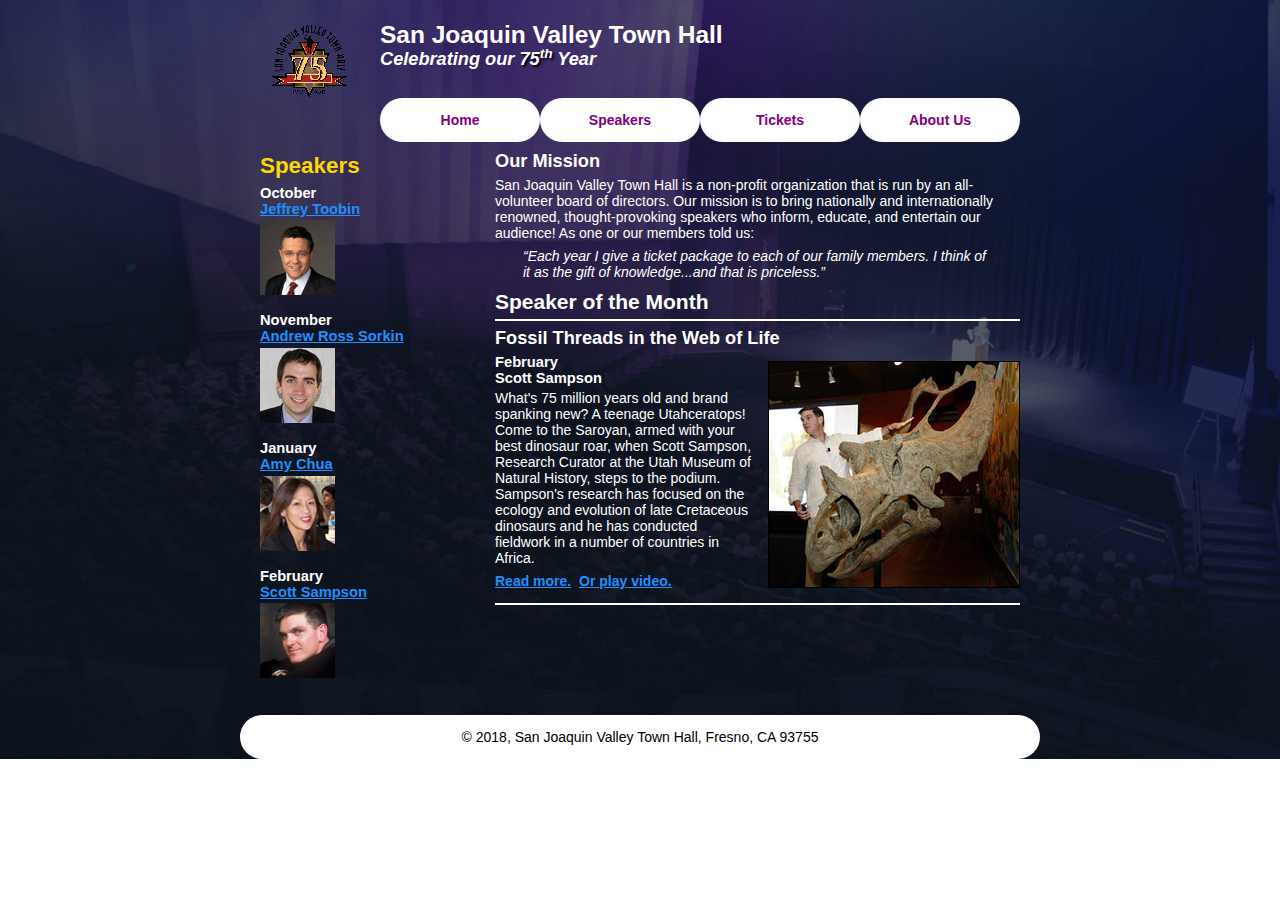
<file: index.html>
<!DOCTYPE html>
<html lang="en">

<head>
	<meta charset="utf-8">
	<title>San Joaquin Valley Town Hall</title>
	<link rel="shortcut icon" href="images/favicon.ico">
    <link rel="stylesheet" href="styles/normalize.css">
	<link rel="stylesheet" href="styles/main.css">
</head>

<head>
	<meta charset="utf-8" />
	<title>San Joaquin Valley Town Hall</title>
	<link rel="shortcut icon" href="images/favicon.ico" />
    <link rel="stylesheet" href="styles/normalize.css" />
	<link rel="stylesheet" href="styles/main.css" />
</head>

<body>
	<header>
		<img src="images/town_hall_logo.gif" alt="Town Hall logo" height="80" />
		<h2>San Joaquin Valley Town Hall</h2>
		<h3>Celebrating our <span class="shadow">75<sup>th</sup></span> Year</h3>
	</header>
	<nav id="nav_menu">
    	<ul>
       		<li><a href="index.html">Home</a></li>
       		<li><a href="speakers.html">Speakers</a></li>
       		<li><a href="tickets.html">Tickets</a></li>
       		<li><a href="#"> About Us</a>
           		<ul>
               		<li><a href="history.html">Our History</a></li>
               		<li><a href="board.html">Board of Directors</a></li>
               		<li><a href="past.html">Past Speakers</a></li>
               		<li><a href="contact.html">Contact Information</a></li>
           		</ul>
       		</li>
    	</ul>
    </nav>
    <main>
    	<section>
            <h2>Our Mission</h2>
            <p>San Joaquin Valley Town Hall is a non-profit organization that is run by an all-volunteer board of directors. Our mission is to bring nationally and internationally renowned, thought-provoking speakers who inform, educate, and entertain our audience! As one or our members told us:</p>
            <blockquote>&ldquo;Each year I give a ticket package to each of our family members. I think of it as the gift of knowledge...and that is priceless.&rdquo;</blockquote>
            <h1>Speaker of the Month</h1>
            <article>
                <h2>Fossil Threads in the Web of Life</h2>
                <img src="images/sampson_dinosaur.jpg" alt="Scott Sampson with Dinosaur" />
                <h3>February<br />Scott Sampson</h3>
                <p>What's 75 million years old and brand spanking new? A teenage Utahceratops! Come to the Saroyan, armed with your best dinosaur roar, when Scott Sampson, Research Curator at the Utah Museum of Natural History, steps to the podium. Sampson's research has focused on the ecology and evolution of late Cretaceous dinosaurs and he has conducted fieldwork in a number of countries in Africa.</p>
                <p><a href="#"><b>Read more.</b></a>&nbsp;
                   <a href="https://www.youtube.com/watch?v=dQw4w9WgXcQ" target="_blank"><b>Or play video.</b></a>
                </p>
            </article>
           
        </section>
        <aside>
            <h2 id="speakers"> Speakers</h2>
            <h3>October<br /><a href="../toobin.html">Jeffrey Toobin</a></h3>
            <img src="images/toobin75.jpg" alt="Jeffrey Toobin photo" />

            <h3>November<br /><a href="../sorkin.html">Andrew Ross Sorkin</a></h3>
            <img src="images/sorkin75.jpg" alt="Andrew Ross Sorkin photo" />

            <h3>January<br /><a href="../chua.html">Amy Chua</a></h3>
            <img src="images/chua75.jpg" alt="Amy Chua photo" />

            <h3>February<br /><a href="../sampson.html">Scott Sampson</a></h3>
            <img src="images/sampson75.jpg" alt="Scott Sampson" />
        </aside>
	</main>    
	<footer>
		<p>&copy; 2018, San Joaquin Valley Town Hall, Fresno, CA 93755</p>
	</footer>
</body>


</html>
</file>
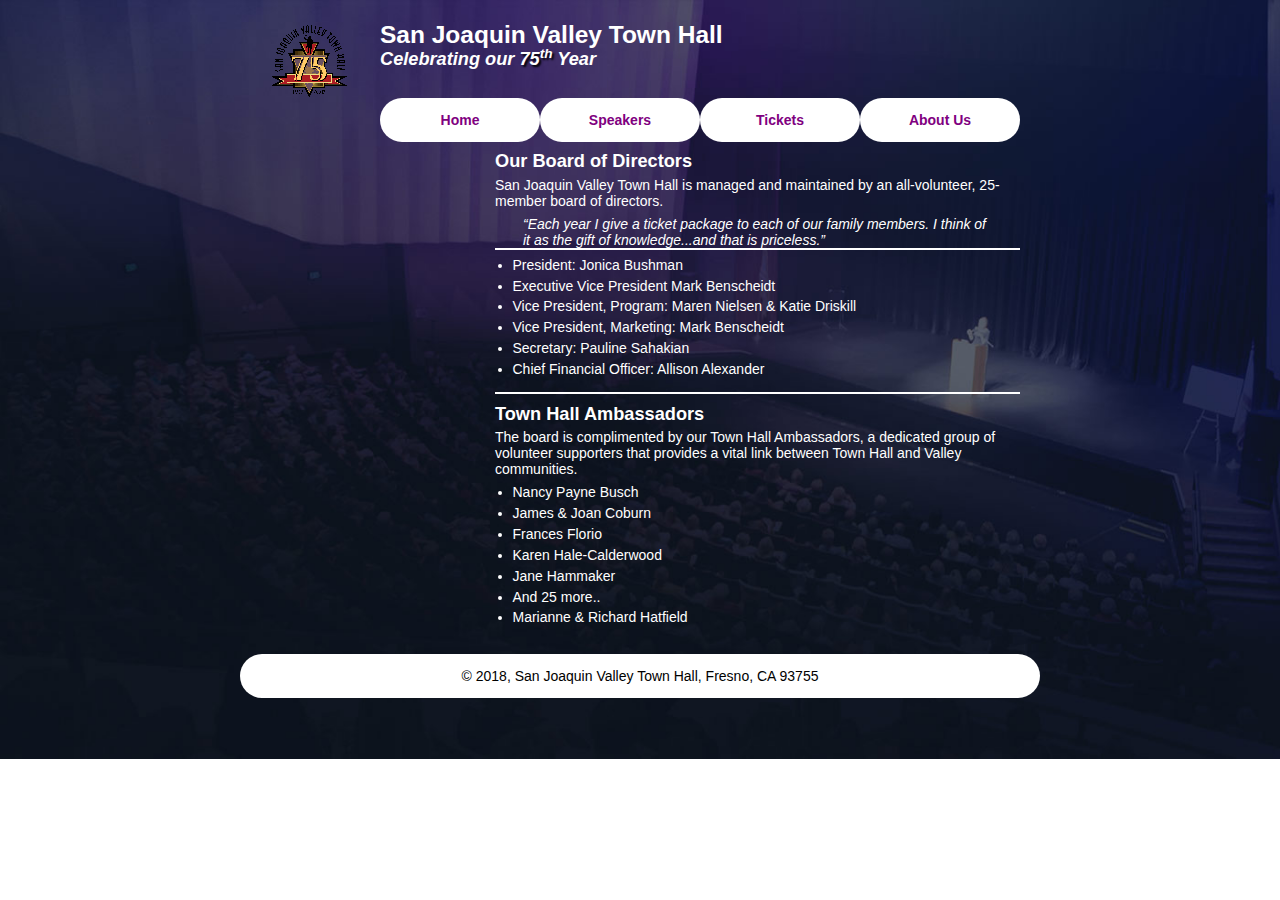
<file: board.html>
<!DOCTYPE html>
<html lang="en">

<head>
	<meta charset="utf-8">
	<title>San Joaquin Valley Town Hall</title>
	<link rel="shortcut icon" href="images/favicon.ico">
    <link rel="stylesheet" href="styles/normalize.css">
	<link rel="stylesheet" href="styles/main.css">
</head>

<head>
	<meta charset="utf-8">
	<title>San Joaquin Valley Town Hall</title>
	<link rel="shortcut icon" href="images/favicon.ico">
    <link rel="stylesheet" href="styles/normalize.css">
	<link rel="stylesheet" href="styles/main.css">
</head>

<body>
	<header>
		<img src="images/town_hall_logo.gif" alt="Town Hall logo" height="80">
		<h2>San Joaquin Valley Town Hall</h2>
		<h3>Celebrating our <span class="shadow">75<sup>th</sup></span> Year</h3>
	</header>
	<nav id="nav_menu">
    	<ul>
       		<li><a href="index.html">Home</a></li>
       		<li><a href="speakers.html">Speakers</a></li>
       		<li><a href="tickets.html">Tickets</a></li>
       		<li><a href="#"> About Us</a>
           		<ul>
               		<li><a href="history.html">Our History</a></li>
               		<li><a href="board.html">Board of Directors</a></li>
               		<li><a href="past.html">Past Speakers</a></li>
               		<li><a href="contact.html">Contact Information</a></li>
           		</ul>
       		</li>
    	</ul>
    </nav>
    <main>
    	<section>
            <h2>Our Board of Directors</h2>
            <p>San Joaquin Valley Town Hall is managed and maintained by an all-volunteer, 25-member board of directors.</p>
            <blockquote>&ldquo;Each year I give a ticket package to each of our family members. I think of it as the gift of knowledge...and that is priceless.&rdquo;</blockquote>
            <article>
                <ul>
                    <li>President: Jonica Bushman</li>
                    <li>Executive Vice President Mark Benscheidt</li>
                    <li>Vice President, Program: Maren Nielsen & Katie Driskill</li>
                    <li>Vice President, Marketing: Mark Benscheidt</li>
                    <li>Secretary: Pauline Sahakian</li>
                    <li>Chief Financial Officer: Allison Alexander</li>
                </ul>        
            </article>
            <h2>Town Hall Ambassadors</h2>
            <p>The board is complimented by our Town Hall Ambassadors, a dedicated group of volunteer supporters that provides a vital link between Town Hall and Valley communities.</p>
            <ul>
                <li>Nancy Payne Busch</li>
                <li>James & Joan Coburn</li>
                <li>Frances Florio</li>
                <li>Karen Hale-Calderwood</li>
                <li>Jane Hammaker</li>
                <li>And 25 more..</li>
                <li>Marianne & Richard Hatfield</li>
            </ul> 
        </section>
      

	</main>    
	<footer>
		<p>&copy; 2018, San Joaquin Valley Town Hall, Fresno, CA 93755</p>
	</footer>
</body>

</html>
</file>
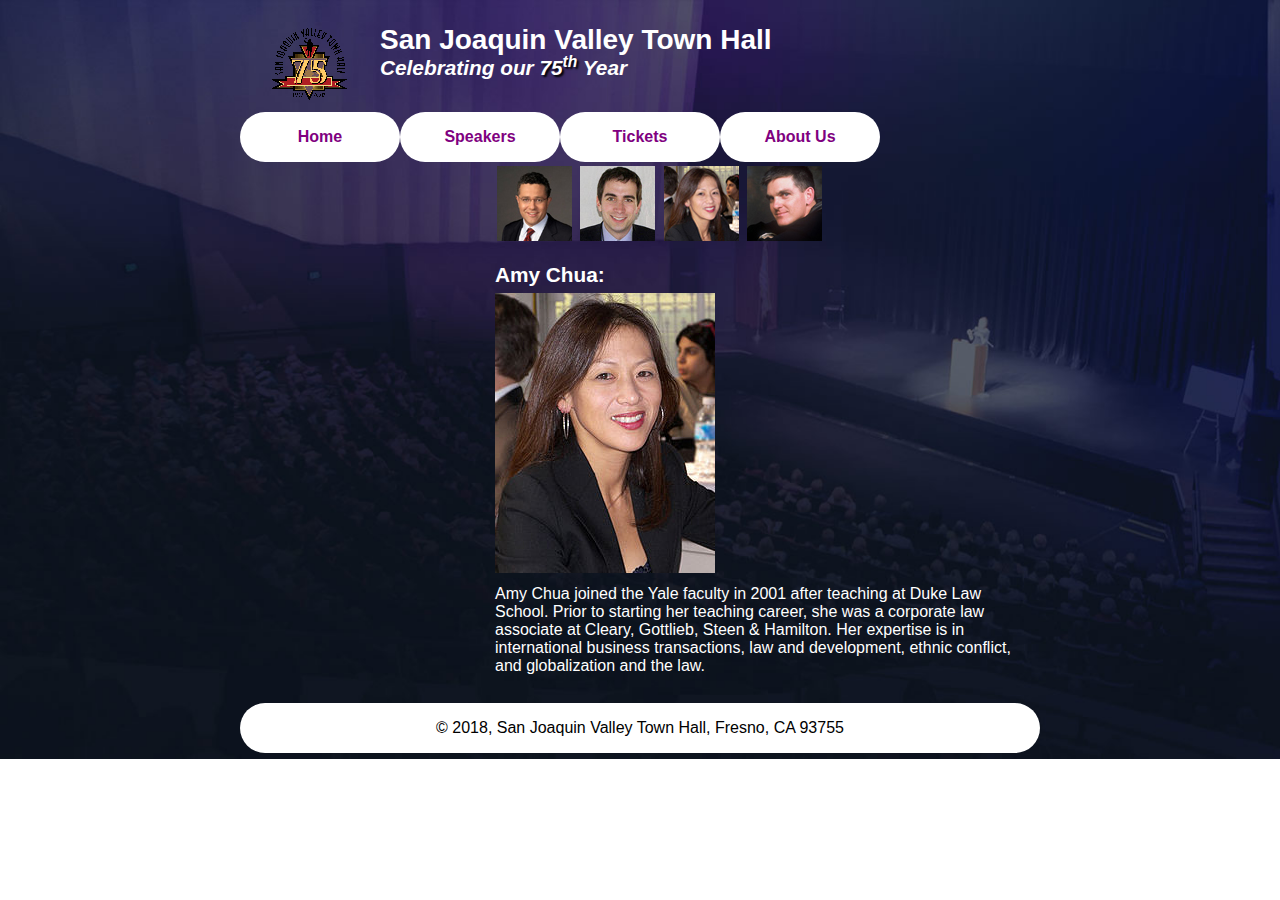
<file: Chua.html>
<!DOCTYPE html>
<html lang="en">

<head>
	<meta charset="utf-8">
	<title>San Joaquin Valley Town Hall</title>
	<link rel="shortcut icon" href="images/favicon.ico">
    <link rel="stylesheet" href="styles/normalize.css">
	<link rel="stylesheet" href="styles/main.css">
</head>

<head>
<meta charset="utf-8" />
<title>San Joaquin Valley Town Hall</title>
<link rel="shortcut icon" href="images/favicon.ico" />
<link rel="stylesheet" type="text/css" href="styles/normalize.css" />
<link rel="stylesheet" href="styles/speaker.css" />

</head>

<body>
	<header> <img src="images/town_hall_logo.gif" alt="Town Hall logo" height="80" />
    	<h2>San Joaquin Valley Town Hall</h2>
    	<h3>Celebrating our <span class="shadow">75<sup>th</sup></span> Year</h3>
	</header>
	<nav id="nav_menu">
    	<ul>
       		<li><a href="index.html">Home</a></li>
       		<li><a href="speakers.html">Speakers</a></li>
       		<li><a href="tickets.html">Tickets</a></li>
       		<li><a href="#"> About Us</a>
           		<ul>
               		<li><a href="history.html">Our History</a></li>
               		<li><a href="board.html">Board of Directors</a></li>
               		<li><a href="past.html">Past Speakers</a></li>
               		<li><a href="contact.html">Contact Information</a></li>
           		</ul>
       		</li>
    	</ul>
    </nav>
	<main>
		<section>
  		
  			<ul id="image_list">
    			<li><a href="toobin.html" title="Jeffrey Toobin"><img src="images/toobin75.jpg" alt="" /></a></li>
    			<li><a href="sorkin.html" title="Andrew Ross Sorkin"><img src="images/sorkin75.jpg" alt="" /></a></li>
    			<li><a href="Chua.html" title="Amy Chua"><img src="images/chua75.jpg" alt="" /></a></li>
    			<li><a href="sampson.html" title="Scott Sampson"><img src="images/sampson75.jpg" alt="" /></a></li>
  			</ul>
  			<h2 id="caption">Amy Chua:</h2>
  			<p><img id="image" src="images/chua_220.jpg" alt="" /></p>
            <p>Amy Chua joined the Yale faculty in 2001 after teaching at Duke Law School. Prior to starting her teaching career, she was a corporate law associate at Cleary, Gottlieb, Steen &amp; Hamilton. Her expertise is in international business transactions, law and development, ethnic conflict, and globalization and the law.</p>
		</section>
	</main>
	<footer>
  		<p>&copy; 2018, San Joaquin Valley Town Hall, Fresno, CA 93755</p>
	</footer>
</body>


</html>
</file>
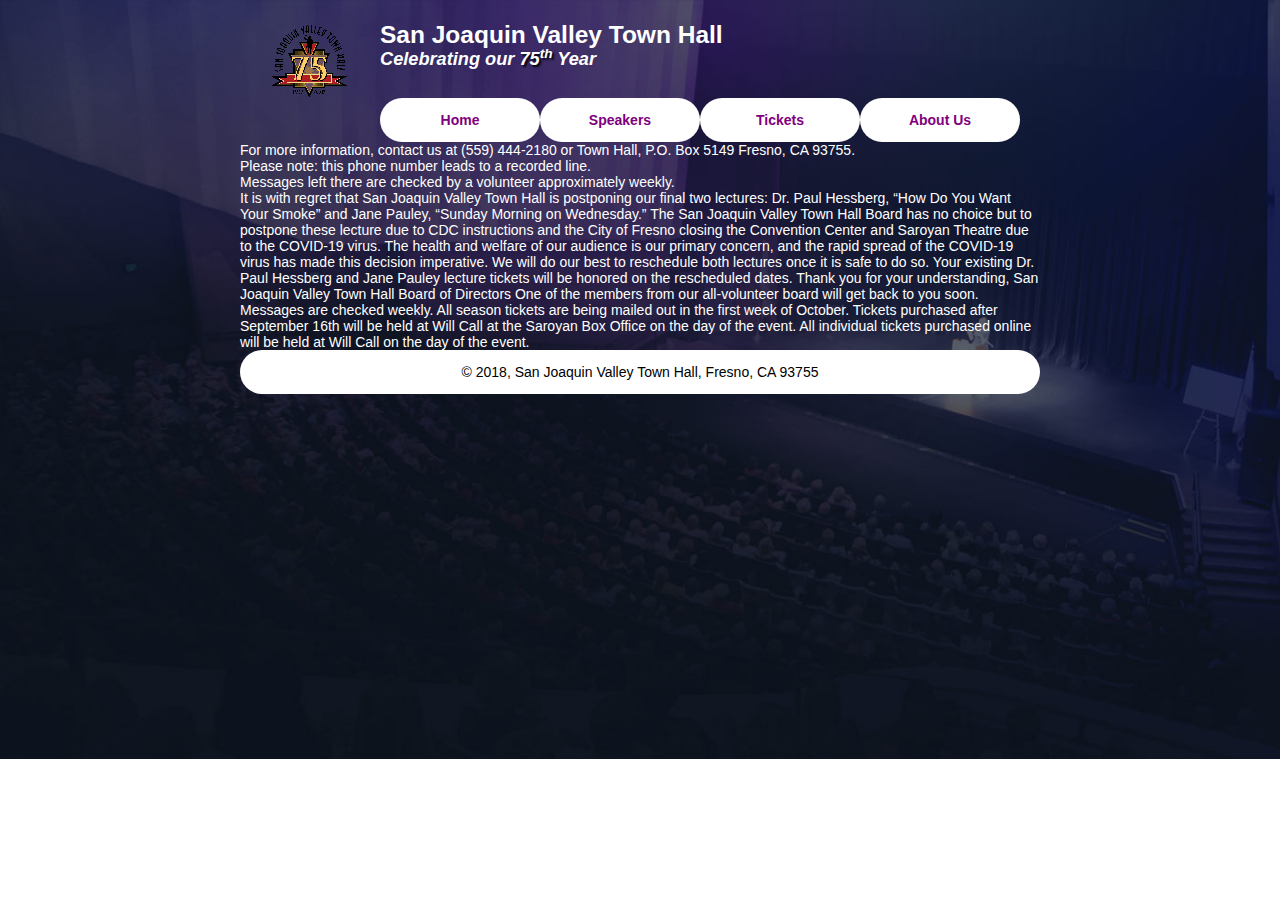
<file: contact.html>
<!DOCTYPE html>
<html lang="en">

<head>
	<meta charset="utf-8">
	<title>San Joaquin Valley Town Hall</title>
	<link rel="shortcut icon" href="images/favicon.ico">
    <link rel="stylesheet" href="styles/normalize.css">
	<link rel="stylesheet" href="styles/main.css">
</head>

<head>
	<meta charset="utf-8" />
	<title>San Joaquin Valley Town Hall</title>
	<link rel="shortcut icon" href="images/favicon.ico" />
    <link rel="stylesheet" href="styles/normalize.css" />
	<link rel="stylesheet" href="styles/main.css" />
</head>

<body>
	<header>
		<img src="images/town_hall_logo.gif" alt="Town Hall logo" height="80" />
		<h2>San Joaquin Valley Town Hall</h2>
		<h3>Celebrating our <span class="shadow">75<sup>th</sup></span> Year</h3>
	</header>
	<nav id="nav_menu">
    	<ul>
       		<li><a href="index.html">Home</a></li>
       		<li><a href="speakers.html">Speakers</a></li>
       		<li><a href="tickets.html">Tickets</a></li>
       		<li><a href="#"> About Us</a>
           		<ul>
               		<li><a href="history.html">Our History</a></li>
               		<li><a href="board.html">Board of Directors</a></li>
               		<li><a href="past.html">Past Speakers</a></li>
               		<li><a href="contact.html">Contact Information</a></li>
           		</ul>
       		</li>
    	</ul>
    </nav>
    <main>

    <p>

For more information, contact us at (559) 444-2180 or
Town Hall, P.O. Box 5149 Fresno, CA 93755.<br />

Please note: this phone number leads to a recorded line.<br />
Messages left there are checked by a volunteer approximately weekly.
</p>



    <p>It is with regret that San Joaquin Valley Town Hall is postponing our final two lectures: Dr. Paul Hessberg, “How Do You Want Your Smoke” and Jane Pauley, “Sunday Morning on Wednesday.”

The San Joaquin Valley Town Hall Board has no choice but to postpone these lecture due to CDC instructions and the City of Fresno closing the Convention Center and Saroyan Theatre due to the COVID-19 virus.

The health and welfare of our audience is our primary concern, and the rapid spread of the COVID-19 virus has made this decision imperative. We will do our best to reschedule both lectures once it is safe to do so. Your existing Dr. Paul Hessberg and Jane Pauley lecture tickets will be honored on the rescheduled dates.

Thank you for your understanding,

San Joaquin Valley Town Hall Board of Directors

One of the members from our all-volunteer board will get back to you soon.
Messages are checked weekly.

All season tickets are being mailed out in the first week of October.
Tickets purchased after September 16th will be held at Will Call at the Saroyan Box Office on the day of the event.
All individual tickets purchased online will be held at Will Call on the day of the event.</p>
	</main>    
	<footer>
		<p>&copy; 2018, San Joaquin Valley Town Hall, Fresno, CA 93755</p>
	</footer>
</body>


</html>
</file>
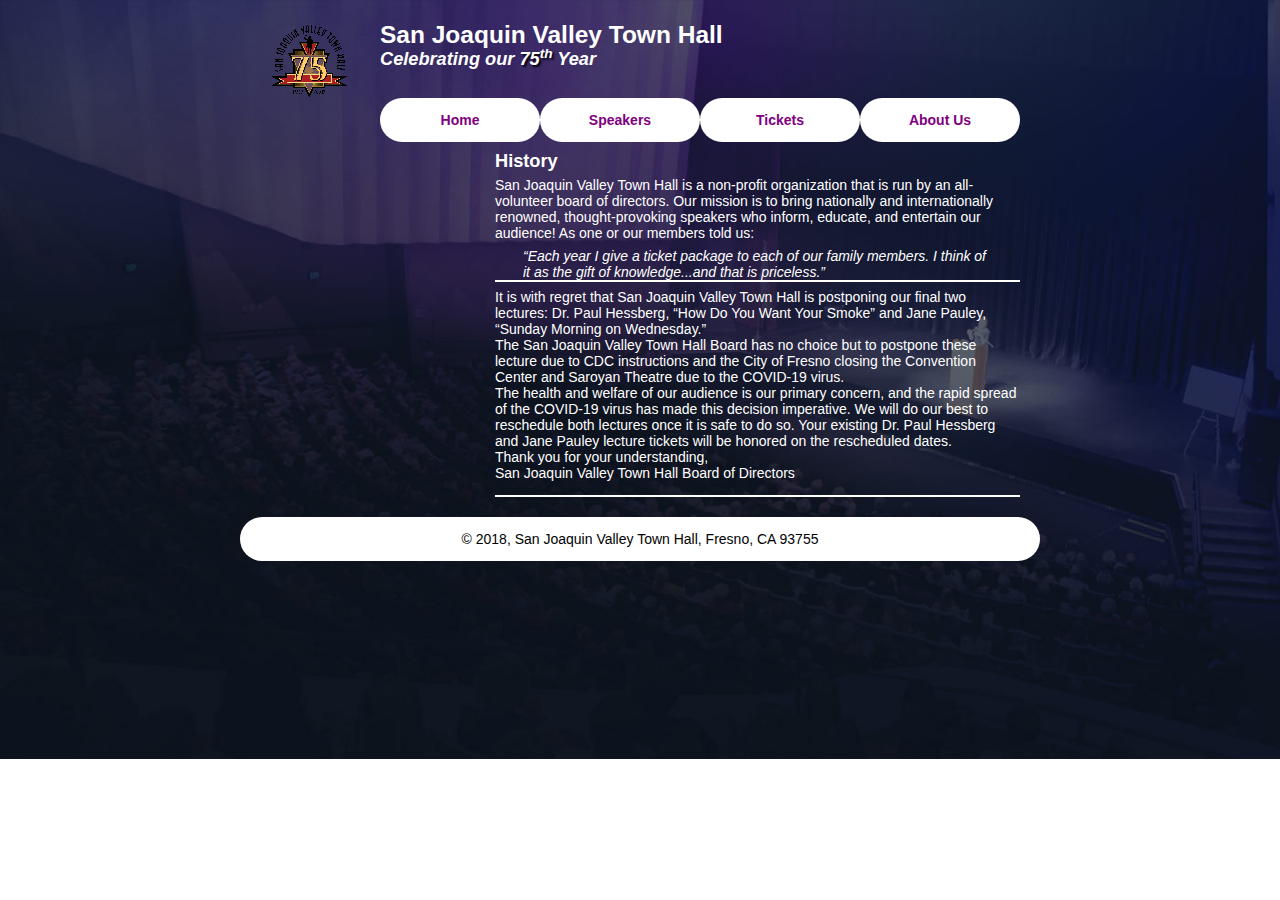
<file: history.html>
<!DOCTYPE html>
<html lang="en">

<head>
	<meta charset="utf-8">
	<title>San Joaquin Valley Town Hall</title>
	<link rel="shortcut icon" href="images/favicon.ico">
    <link rel="stylesheet" href="styles/normalize.css">
	<link rel="stylesheet" href="styles/main.css">
</head>

<head>
	<meta charset="utf-8" />
	<title>San Joaquin Valley Town Hall</title>
	<link rel="shortcut icon" href="images/favicon.ico" />
    <link rel="stylesheet" href="styles/normalize.css" />
	<link rel="stylesheet" href="styles/main.css" />
</head>

<body>
	<header>
		<img src="images/town_hall_logo.gif" alt="Town Hall logo" height="80" />
		<h2>San Joaquin Valley Town Hall</h2>
		<h3>Celebrating our <span class="shadow">75<sup>th</sup></span> Year</h3>
	</header>
	<nav id="nav_menu">
    	<ul>
       		<li><a href="index.html">Home</a></li>
       		<li><a href="speakers.html">Speakers</a></li>
       		<li><a href="tickets.html">Tickets</a></li>
       		<li><a href="#"> About Us</a>
           		<ul>
               		<li><a href="history.html">Our History</a></li>
               		<li><a href="board.html">Board of Directors</a></li>
               		<li><a href="past.html">Past Speakers</a></li>
               		<li><a href="contact.html">Contact Information</a></li>
           		</ul>
       		</li>
    	</ul>
    </nav>
    <main>
    	<section>
            <h2>History</h2>
            <p>San Joaquin Valley Town Hall is a non-profit organization that is run by an all-volunteer board of directors. Our mission is to bring nationally and internationally renowned, thought-provoking speakers who inform, educate, and entertain our audience! As one or our members told us:</p>
            <blockquote>&ldquo;Each year I give a ticket package to each of our family members. I think of it as the gift of knowledge...and that is priceless.&rdquo;</blockquote>
            <article>
                
                <p>It is with regret that San Joaquin Valley Town Hall is postponing our final two lectures: Dr. Paul Hessberg, “How Do You Want Your Smoke” and Jane Pauley, “Sunday Morning on Wednesday.”
                <br />
                The San Joaquin Valley Town Hall Board has no choice but to postpone these lecture due to CDC instructions and the City of Fresno closing the Convention Center and Saroyan Theatre due to the COVID-19 virus.
                <br />
                The health and welfare of our audience is our primary concern, and the rapid spread of the COVID-19 virus has made this decision imperative. We will do our best to reschedule both lectures once it is safe to do so. Your existing Dr. Paul Hessberg and Jane Pauley lecture tickets will be honored on the rescheduled dates.
                <br />
                Thank you for your understanding,
                <br />
                San Joaquin Valley Town Hall Board of Directors
                </p>
            </article>
      
        </section>
      

	</main>    
	<footer>
		<p>&copy; 2018, San Joaquin Valley Town Hall, Fresno, CA 93755</p>
	</footer>
</body>


</html>
</file>
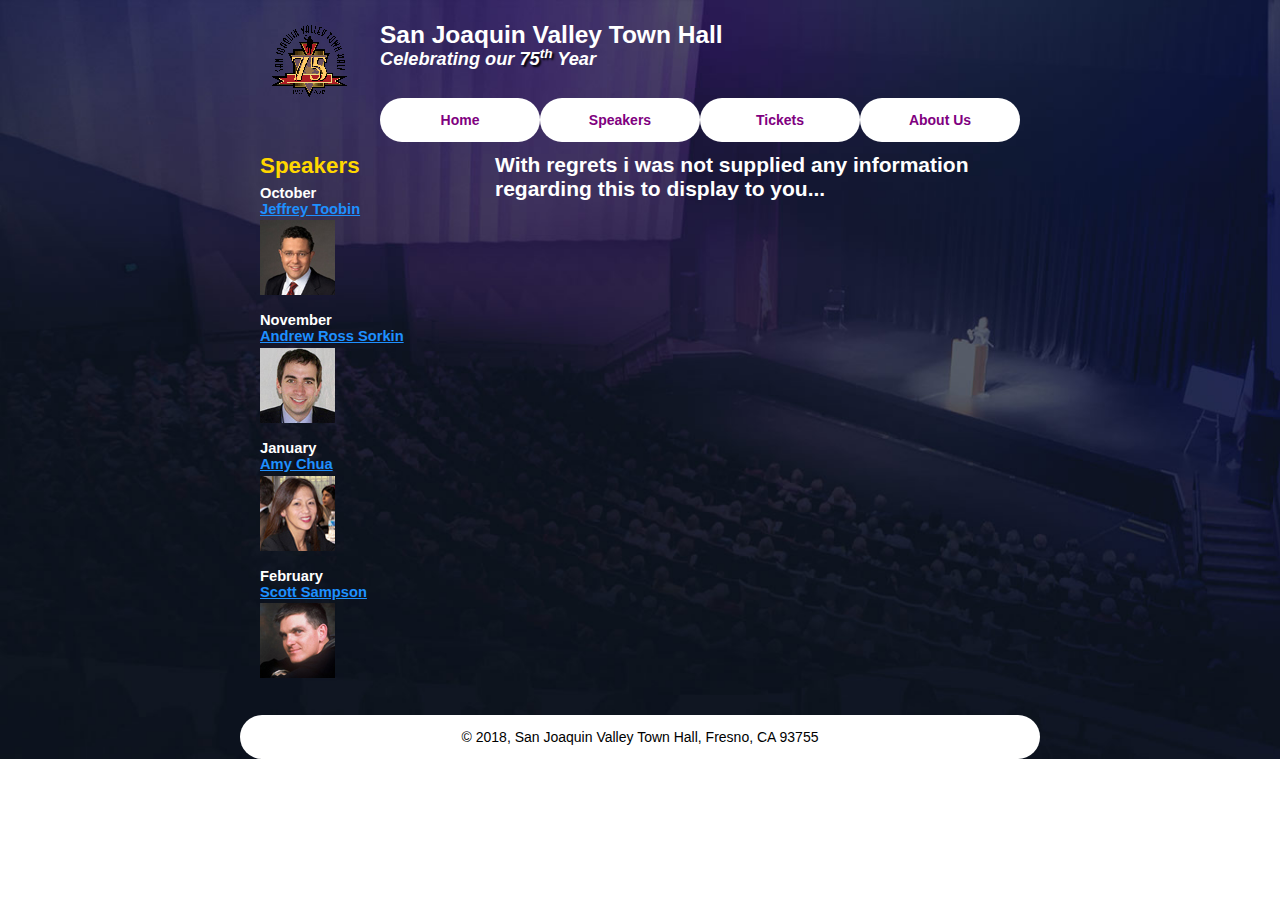
<file: past.html>
<!DOCTYPE html>
<html lang="en">

<head>
	<meta charset="utf-8">
	<title>San Joaquin Valley Town Hall</title>
	<link rel="shortcut icon" href="images/favicon.ico">
    <link rel="stylesheet" href="styles/normalize.css">
	<link rel="stylesheet" href="styles/main.css">
</head>

<head>
	<meta charset="utf-8" />
	<title>San Joaquin Valley Town Hall</title>
	<link rel="shortcut icon" href="images/favicon.ico" />
    <link rel="stylesheet" href="styles/normalize.css" />
	<link rel="stylesheet" href="styles/main.css" />
</head>

<body>
	<header>
		<img src="images/town_hall_logo.gif" alt="Town Hall logo" height="80" />
		<h2>San Joaquin Valley Town Hall</h2>
		<h3>Celebrating our <span class="shadow">75<sup>th</sup></span> Year</h3>
	</header>
	<nav id="nav_menu">
    	<ul>
       		<li><a href="index.html">Home</a></li>
       		<li><a href="speakers.html">Speakers</a></li>
       		<li><a href="tickets.html">Tickets</a></li>
       		<li><a href="#"> About Us</a>
           		<ul>
               		<li><a href="history.html">Our History</a></li>
               		<li><a href="board.html">Board of Directors</a></li>
               		<li><a href="past.html">Past Speakers</a></li>
               		<li><a href="contact.html">Contact Information</a></li>
           		</ul>
       		</li>
    	</ul>
    </nav>
    <main>
    	<section>
            <h1>With regrets i was not supplied any information regarding this to display to you...</h1>
        </section>
        <aside>
            <h2 id="speakers"> Speakers</h2>
            <h3>October<br /><a href="toobin.html">Jeffrey Toobin</a></h3>
            <img src="images/toobin75.jpg" alt="Jeffrey Toobin photo" />

            <h3>November<br /><a href="sorkin.html">Andrew Ross Sorkin</a></h3>
            <img src="images/sorkin75.jpg" alt="Andrew Ross Sorkin photo" />

            <h3>January<br /><a href="chua.html">Amy Chua</a></h3>
            <img src="images/chua75.jpg" alt="Amy Chua photo" />

            <h3>February<br /><a href="sampson.html">Scott Sampson</a></h3>
            <img src="images/sampson75.jpg" alt="Scott Sampson" />
        </aside>
	</main>    
	<footer>
		<p>&copy; 2018, San Joaquin Valley Town Hall, Fresno, CA 93755</p>
	</footer>
</body>


</html>
</file>
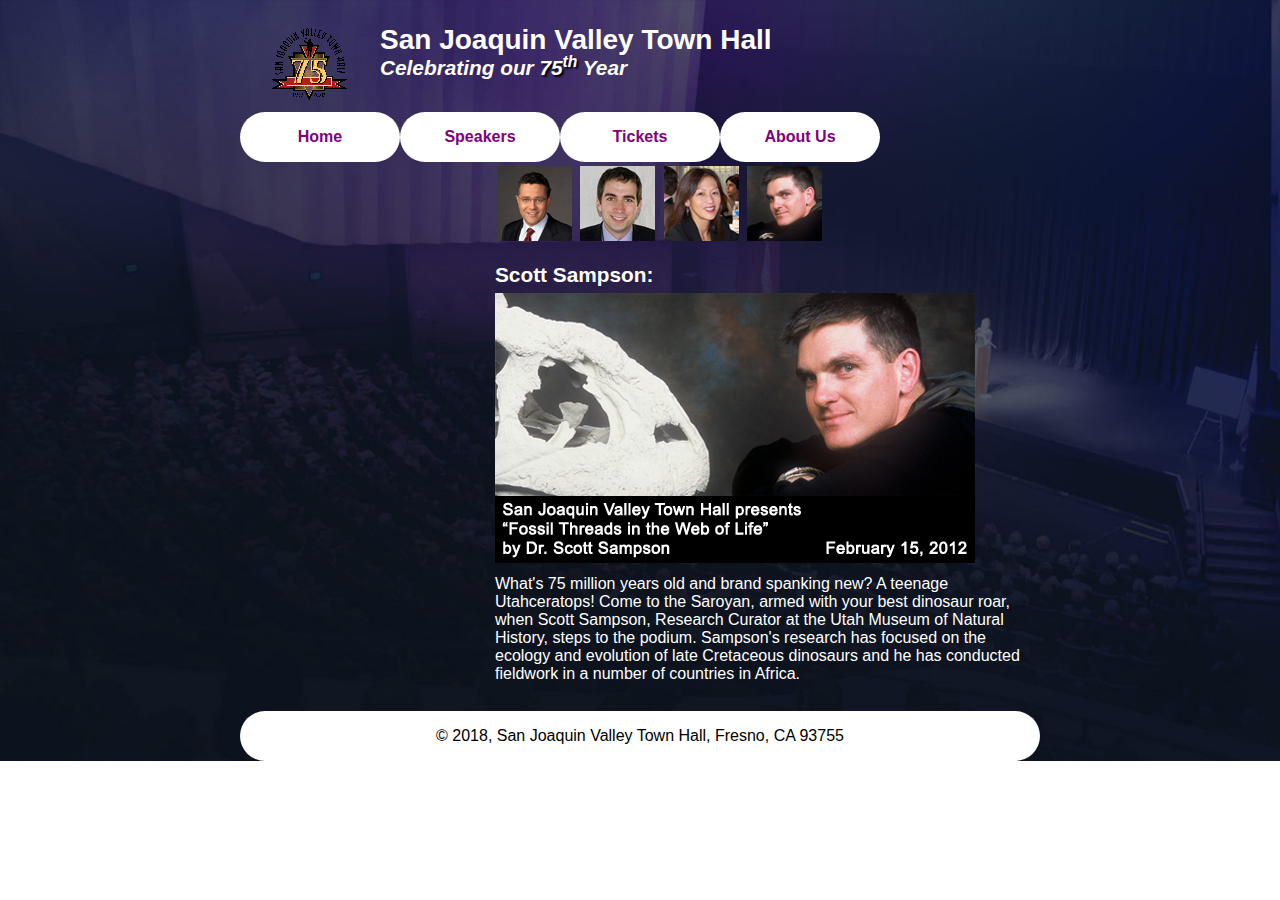
<file: sampson.html>
<!DOCTYPE html>
<html lang="en">

<head>
	<meta charset="utf-8">
	<title>San Joaquin Valley Town Hall</title>
	<link rel="shortcut icon" href="images/favicon.ico">
    <link rel="stylesheet" href="styles/normalize.css">
	<link rel="stylesheet" href="styles/main.css">
</head>

<head>
<meta charset="utf-8" />
<title>San Joaquin Valley Town Hall</title>
<link rel="shortcut icon" href="images/favicon.ico" />
<link rel="stylesheet" type="text/css" href="styles/normalize.css" />
<link rel="stylesheet" href="styles/speaker.css" />

</head>

<body>
	<header> <img src="images/town_hall_logo.gif" alt="Town Hall logo" height="80" />
    	<h2>San Joaquin Valley Town Hall</h2>
    	<h3>Celebrating our <span class="shadow">75<sup>th</sup></span> Year</h3>
	</header>
	<nav id="nav_menu">
    	<ul>
       		<li><a href="index.html">Home</a></li>
       		<li><a href="speakers.html">Speakers</a></li>
       		<li><a href="tickets.html">Tickets</a></li>
       		<li><a href="#"> About Us</a>
           		<ul>
               		<li><a href="history.html">Our History</a></li>
               		<li><a href="board.html">Board of Directors</a></li>
               		<li><a href="past.html">Past Speakers</a></li>
               		<li><a href="contact.html">Contact Information</a></li>
           		</ul>
       		</li>
    	</ul>
    </nav>
	<main>
		<section>
  		
  			<ul id="image_list">
    			<li><a href="toobin.html" title="Jeffrey Toobin"><img src="images/toobin75.jpg" alt="" /></a></li>
    			<li><a href="sorkin.html" title="Andrew Ross Sorkin"><img src="images/sorkin75.jpg" alt="" /></a></li>
    			<li><a href="Chua.html" title="Amy Chua"><img src="images/chua75.jpg" alt="" /></a></li>
    			<li><a href="sampson.html" title="Scott Sampson"><img src="images/sampson75.jpg" alt="" /></a></li>
  			</ul>
  			<h2 id="caption">Scott Sampson:</h2>
  			<p><img id="image" src="images/sampson_poster.png" alt="" /></p>
              <p>What's 75 million years old and brand spanking new? A teenage Utahceratops! Come to the Saroyan, armed with your best dinosaur roar, when Scott Sampson, Research Curator at the Utah Museum of Natural History, steps to the podium. Sampson's research has focused on the ecology and evolution of late Cretaceous dinosaurs and he has conducted fieldwork in a number of countries in Africa.</p>
		</section>
	</main>
	<footer>
  		<p>&copy; 2018, San Joaquin Valley Town Hall, Fresno, CA 93755</p>
	</footer>
</body>


</html>
</file>
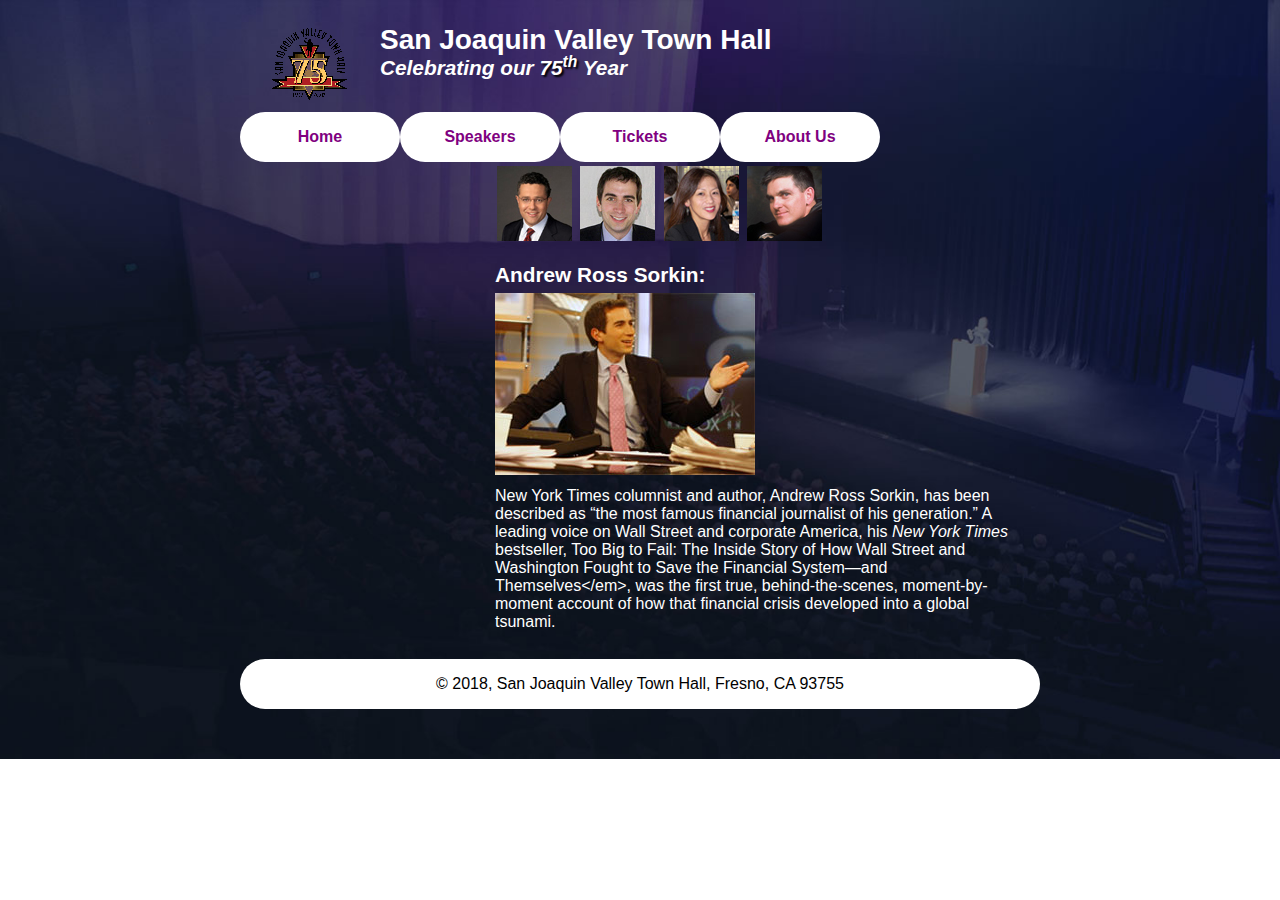
<file: sorkin.html>
<!DOCTYPE html>
<html lang="en">

<head>
	<meta charset="utf-8">
	<title>San Joaquin Valley Town Hall</title>
	<link rel="shortcut icon" href="images/favicon.ico">
    <link rel="stylesheet" href="styles/normalize.css">
	<link rel="stylesheet" href="styles/main.css">
</head>

<head>
<meta charset="utf-8" />
<title>San Joaquin Valley Town Hall</title>
<link rel="shortcut icon" href="images/favicon.ico" />
<link rel="stylesheet" type="text/css" href="styles/normalize.css" />
<link rel="stylesheet" href="styles/speaker.css" />

</head>

<body>
	<header> <img src="images/town_hall_logo.gif" alt="Town Hall logo" height="80" />
    	<h2>San Joaquin Valley Town Hall</h2>
    	<h3>Celebrating our <span class="shadow">75<sup>th</sup></span> Year</h3>
	</header>
	<nav id="nav_menu">
    	<ul>
       		<li><a href="index.html">Home</a></li>
       		<li><a href="speakers.html">Speakers</a></li>
       		<li><a href="tickets.html">Tickets</a></li>
       		<li><a href="#"> About Us</a>
           		<ul>
               		<li><a href="history.html">Our History</a></li>
               		<li><a href="board.html">Board of Directors</a></li>
               		<li><a href="past.html">Past Speakers</a></li>
               		<li><a href="contact.html">Contact Information</a></li>
           		</ul>
       		</li>
    	</ul>
    </nav>
	<main>
		<section>
  		
  			<ul id="image_list">
    			<li><a href="toobin.html" title="Jeffrey Toobin"><img src="images/toobin75.jpg" alt="" /></a></li>
    			<li><a href="sorkin.html" title="Andrew Ross Sorkin"><img src="images/sorkin75.jpg" alt="" /></a></li>
    			<li><a href="Chua.html" title="Amy Chua"><img src="images/chua75.jpg" alt="" /></a></li>
    			<li><a href="sampson.html" title="Scott Sampson"><img src="images/sampson75.jpg" alt="" /></a></li>
  			</ul>
  			<h2 id="caption">Andrew Ross Sorkin:</h2>
  			<p><img id="image" src="images/sorkin_desk260.jpg" alt="" /></p>
              <p>New York Times columnist and author, Andrew Ross Sorkin, has been described as &ldquo;the most famous financial journalist of his generation.&rdquo; A leading voice on Wall Street and corporate America, his <em>New York Times</em> bestseller, Too Big to Fail: The Inside Story of How Wall Street and Washington Fought to Save the Financial System—and Themselves&lt;/em&gt;, was the first true, behind-the-scenes, moment-by-moment account of how that financial crisis developed into a global tsunami.</p>
		</section>
	</main>
	<footer>
  		<p>&copy; 2018, San Joaquin Valley Town Hall, Fresno, CA 93755</p>
	</footer>
</body>


</html>
</file>
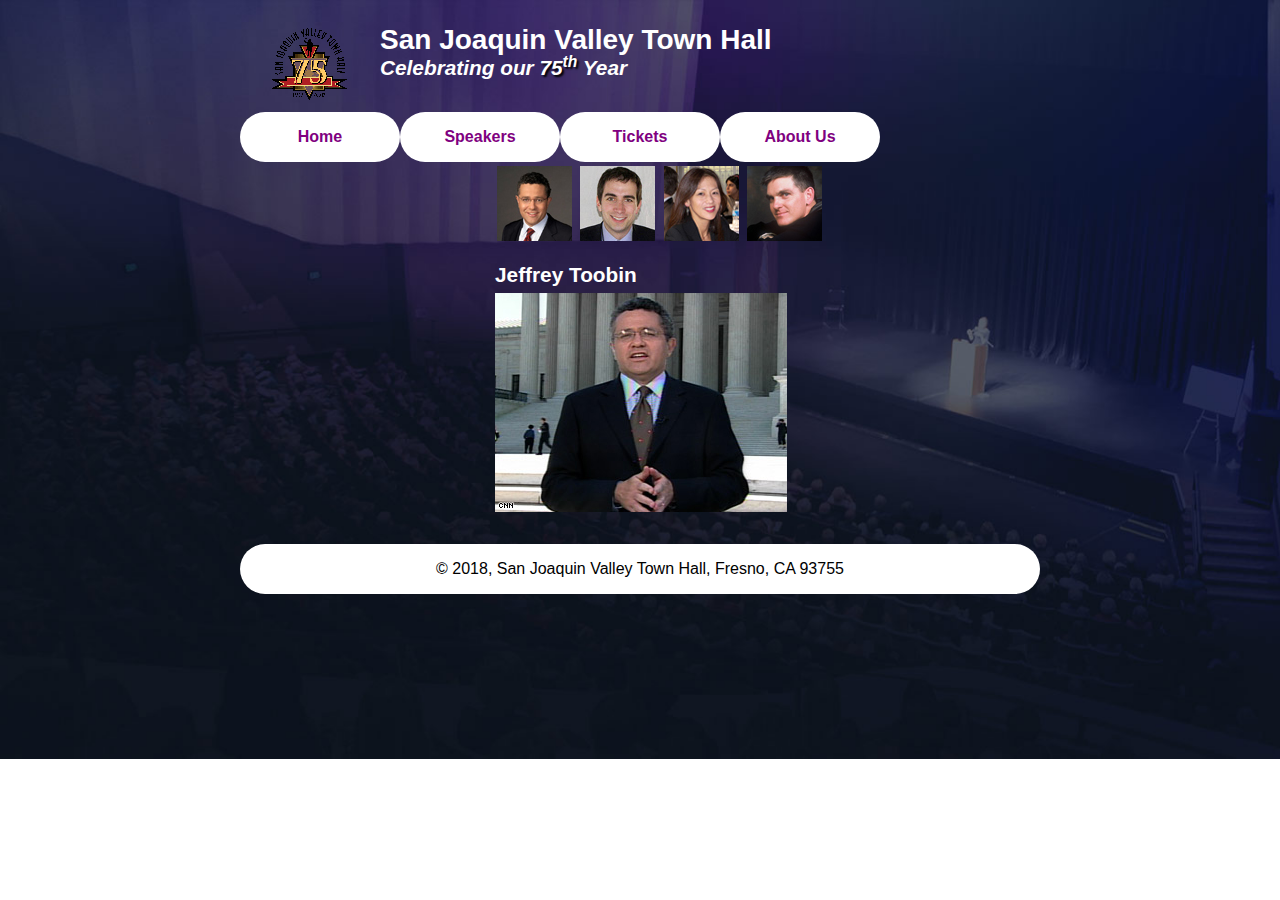
<file: speakers.html>
<!DOCTYPE html>
<html lang="en">

<head>
	<meta charset="utf-8">
	<title>San Joaquin Valley Town Hall</title>
	<link rel="shortcut icon" href="images/favicon.ico">
    <link rel="stylesheet" href="styles/normalize.css">
	<link rel="stylesheet" href="styles/main.css">
</head>

<head>
<meta charset="utf-8" />
<title>San Joaquin Valley Town Hall</title>
<link rel="shortcut icon" href="images/favicon.ico" />
<link rel="stylesheet" type="text/css" href="styles/normalize.css" />
<link rel="stylesheet" href="styles/speaker.css" />

</head>

<body>
	<header> <img src="images/town_hall_logo.gif" alt="Town Hall logo" height="80" />
    	<h2>San Joaquin Valley Town Hall</h2>
    	<h3>Celebrating our <span class="shadow">75<sup>th</sup></span> Year</h3>
	</header>
	<nav id="nav_menu">
    	<ul>
       		<li><a href="index.html">Home</a></li>
       		<li><a href="speakers.html">Speakers</a></li>
       		<li><a href="tickets.html">Tickets</a></li>
       		<li><a href="#"> About Us</a>
           		<ul>
               		<li><a href="history.html">Our History</a></li>
               		<li><a href="board.html">Board of Directors</a></li>
               		<li><a href="past.html">Past Speakers</a></li>
               		<li><a href="contact.html">Contact Information</a></li>
           		</ul>
       		</li>
    	</ul>
    </nav>
	<main>
		<section>
  		
  			<ul id="image_list">
    			<li><a href="toobin.html" title="Jeffrey Toobin"><img src="images/toobin75.jpg" alt="" /></a></li>
    			<li><a href="sorkin.html" title="Andrew Ross Sorkin"><img src="images/sorkin75.jpg" alt="" /></a></li>
    			<li><a href="Chua.html" title="Amy Chua"><img src="images/chua75.jpg" alt="" /></a></li>
    			<li><a href="sampson.html" title="Scott Sampson"><img src="images/sampson75.jpg" alt="" /></a></li>
  			</ul>
  			<h2 id="caption">Jeffrey Toobin</h2>
  			<p><img id="image" src="images/toobin_court.jpg" alt="" /></p>
		</section>
	</main>
	<footer>
  		<p>&copy; 2018, San Joaquin Valley Town Hall, Fresno, CA 93755</p>
	</footer>
</body>


</html>
</file>
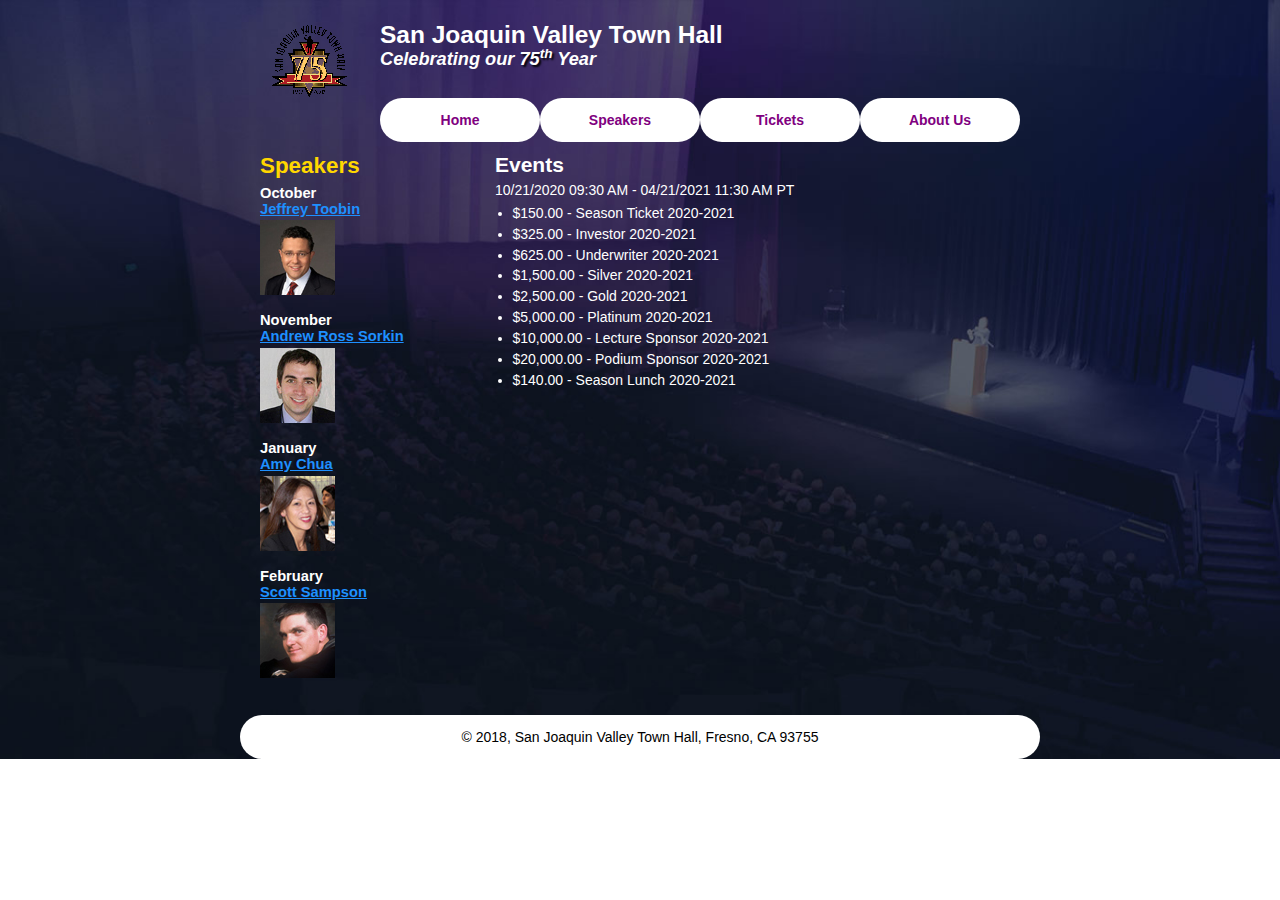
<file: tickets.html>
<!DOCTYPE html>
<html lang="en">

<head>
	<meta charset="utf-8">
	<title>San Joaquin Valley Town Hall</title>
	<link rel="shortcut icon" href="images/favicon.ico">
    <link rel="stylesheet" href="styles/normalize.css">
	<link rel="stylesheet" href="styles/main.css">
</head>

<head>
	<meta charset="utf-8" />
	<title>San Joaquin Valley Town Hall</title>
	<link rel="shortcut icon" href="images/favicon.ico" />
    <link rel="stylesheet" href="styles/normalize.css" />
	<link rel="stylesheet" href="styles/main.css" />
</head>

<body>
	<header>
		<img src="images/town_hall_logo.gif" alt="Town Hall logo" height="80" />
		<h2>San Joaquin Valley Town Hall</h2>
		<h3>Celebrating our <span class="shadow">75<sup>th</sup></span> Year</h3>
	</header>
	<nav id="nav_menu">
    	<ul>
       		<li><a href="index.html">Home</a></li>
       		<li><a href="speakers.html">Speakers</a></li>
       		<li><a href="tickets.html">Tickets</a></li>
       		<li><a href="#"> About Us</a>
           		<ul>
               		<li><a href="history.html">Our History</a></li>
               		<li><a href="board.html">Board of Directors</a></li>
               		<li><a href="past.html">Past Speakers</a></li>
               		<li><a href="contact.html">Contact Information</a></li>
           		</ul>
       		</li>
    	</ul>
    </nav>
    <main>
    	<section>
           <h1>Events</h1>
           <p>10/21/2020 09:30 AM - 04/21/2021 11:30 AM PT</p>
           <ul>
                <li>$150.00  -  Season Ticket 2020-2021 </li>
                <li>$325.00  -  Investor 2020-2021 </li>
                <li>$625.00  -  Underwriter 2020-2021 </li>
                <li>$1,500.00  -  Silver 2020-2021 </li>
                <li>$2,500.00  -  Gold 2020-2021 </li>
                <li>$5,000.00  -  Platinum 2020-2021 </li>
                <li>$10,000.00  -  Lecture Sponsor 2020-2021 </li>
                <li>$20,000.00  -  Podium Sponsor 2020-2021 </li>
                 <li>$140.00  -  Season Lunch 2020-2021</li>
            </ul>
        </section>
        <aside>
            <h2 id="speakers"> Speakers</h2>
            <h3>October<br /><a href="../toobin.html">Jeffrey Toobin</a></h3>
            <img src="images/toobin75.jpg" alt="Jeffrey Toobin photo" />

            <h3>November<br /><a href="../sorkin.html">Andrew Ross Sorkin</a></h3>
            <img src="images/sorkin75.jpg" alt="Andrew Ross Sorkin photo" />

            <h3>January<br /><a href="../chua.html">Amy Chua</a></h3>
            <img src="images/chua75.jpg" alt="Amy Chua photo" />

            <h3>February<br /><a href="../sampson.html">Scott Sampson</a></h3>
            <img src="images/sampson75.jpg" alt="Scott Sampson" />
        </aside>
	</main>    
	<footer>
		<p>&copy; 2018, San Joaquin Valley Town Hall, Fresno, CA 93755</p>
	</footer>
</body>


</html>
</file>
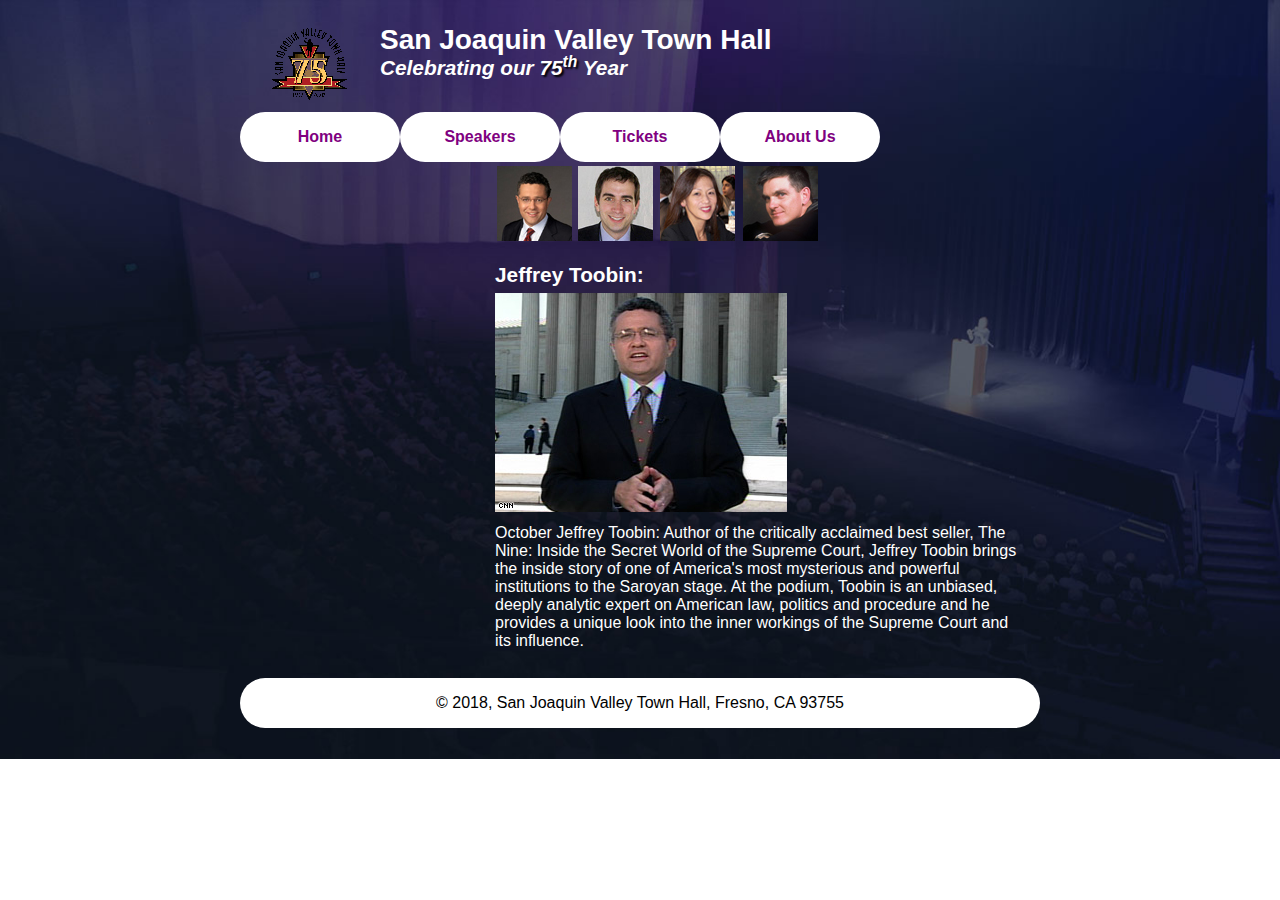
<file: toobin.html>
<!DOCTYPE html>
<html lang="en">

<head>
	<meta charset="utf-8">
	<title>San Joaquin Valley Town Hall</title>
	<link rel="shortcut icon" href="images/favicon.ico">
    <link rel="stylesheet" href="styles/normalize.css">
	<link rel="stylesheet" href="styles/main.css">
</head>

<head>
<meta charset="utf-8" />
<title>San Joaquin Valley Town Hall</title>
<link rel="shortcut icon" href="images/favicon.ico" />
<link rel="stylesheet" type="text/css" href="styles/normalize.css" />
<link rel="stylesheet" href="styles/speaker.css" />

</head>

<body>
	<header> <img src="images/town_hall_logo.gif" alt="Town Hall logo" height="80" />
    	<h2>San Joaquin Valley Town Hall</h2>
    	<h3>Celebrating our <span class="shadow">75<sup>th</sup></span> Year</h3>
	</header>
	<nav id="nav_menu">
    	<ul>
       		<li><a href="index.html">Home</a></li>
       		<li><a href="speakers.html">Speakers</a></li>
       		<li><a href="tickets.html">Tickets</a></li>
       		<li><a href="#"> About Us</a>
           		<ul>
               		<li><a href="history.html">Our History</a></li>
               		<li><a href="board.html">Board of Directors</a></li>
               		<li><a href="past.html">Past Speakers</a></li>
               		<li><a href="contact.html">Contact Information</a></li>
           		</ul>
       		</li>
    	</ul>
    </nav>
	<main>
		<section>
  		
  			<ul id="image_list">
    			<li><a href="../toobin.html" title="Jeffrey Toobin"><img src="images/toobin75.jpg" alt="" /></a></li>
    			<i><a href="../sorkin.html" title="Andrew Ross Sorkin"><img src="images/sorkin75.jpg" alt="" /></a></i>
    			<li><a href="../Chua.html" title="Amy Chua"><img src="images/chua75.jpg" alt="" /></a></li>
    			<li><a href="../sampson.html" title="Scott Sampson"><img src="images/sampson75.jpg" alt="" /></a></li>
  			</ul>
  			<h2 id="caption">Jeffrey Toobin:</h2>
  			<p><img id="image" src="images/toobin_court.jpg" alt="" /></p>
              <p>October
Jeffrey Toobin:
Author of the critically acclaimed best seller, The Nine: Inside the Secret World of the Supreme Court, Jeffrey Toobin brings the inside story of one of America's most mysterious and powerful institutions to the Saroyan stage. At the podium, Toobin is an unbiased, deeply analytic expert on American law, politics and procedure and he provides a unique look into the inner workings of the Supreme Court and its influence.</p>
		</section>
	</main>
	<footer>
  		<p>&copy; 2018, San Joaquin Valley Town Hall, Fresno, CA 93755</p>
	</footer>
</body>


</html>
</file>
<file: styles/main.css>
/* the styles for the elements */
* {
	margin: 0;
	padding: 0;
}
html {
	background-image: url('../images/saroyan-theater.jpg') ;
	background-repeat: no-repeat;
	background-size: cover;
}
body {
	font-family: Arial, Helvetica, sans-serif;
    font-size: 87.5%;
    width: 800px;
    margin: 0 auto;
    color: white;
}
a:focus, a:hover {
	font-style: italic;
}
/* the styles for the header */
header {
	padding: 1.5em 0 2em 0;
	background: transparent;
}
header h2 {
	font-size: 175%;
	color:white;
}
header h3 {
	font-size: 130%;
	font-style: italic;
}
header img {
	float: left;
	padding: 0 30px;
}
.shadow {
	text-shadow: 2px 2px 2px black;
}
/* the styles for the navigation menu */
#nav_menu ul {
	list-style-type: none;
	margin: 0;
	padding: 0;
	position: relative;
}
#nav_menu ul li {
	float: left;
}
#nav_menu ul li a {
    display: block;
    width: 160px;
    text-align: center;
    padding: 1em 0;
    text-decoration: none;
    background-color: white;
    color: purple;
	font-weight: bold;
	border-radius: 25px;
}
#nav_menu a.current {
	color: yellow;
}
#nav_menu ul ul {
    display: none;
    position: relative;
    top: 100%;
}
#nav_menu ul ul li {
	float: none;
}
#nav_menu ul li:hover > ul {
	display: block;
}
#nav_menu > ul::after {
    content: "";
    clear: both;
    display: block;
}

/* the styles for the main content */
main {
	clear: left;
}
/* the styles for the section */
section {
	width: 525px;
	float: right;
	padding: 0 20px 20px 20px;
}
section h1 {
	font-size: 150%;
	padding: .5em 0 .25em 0;
	margin: 0;               /* If you remove this, the margins in normalize.css will be applied. */
}
section h2 {
	color: white;
	font-size: 130%;
	padding: .5em 0 .25em 0;
}
section p {
	padding-bottom: .5em;
}
section blockquote {
	padding: 0 2em;
	font-style: italic;
}
section ul {
	padding: 0 0 .25em 1.25em;
}
section li {
	padding-bottom: .35em;
}

/* the styles for the article */
article {
	padding: .5em 0;
	border-top: 2px solid white;
	border-bottom: 2px solid white;
}
article h2 {
	padding-top: 0;
}
article h3 {
	font-size: 105%;
	padding-bottom: .25em;
}
article img {
	float: right;
	margin: .5em 0 1em 1em;
	border: 1px solid black;
}
article a {
	color: dodgerblue;
}
/* the styles for the aside */
aside {
	width: 215px;
	float: right;
	padding: 0 0 20px 20px;
}
aside h2 {
	color: gold;
	font-size: 160%;
	padding: .5em 0 .25em 0;
}

aside a {
	color: dodgerblue;
}

aside h3 {
	font-size: 105%;
	padding-bottom: .25em;
}
aside img {
	padding-bottom: 1em;
}

/* the styles for the footer */
footer {
	background-color: white;
	clear: both;
	color: black;
	border-radius: 25px;

}
footer p {
	text-align: center;
	color:black;
	padding: 1em 0;
}
</file>
<file: styles/speaker.css>
/* the styles for the elements */
* {
	margin: 0;
	padding: 0;
}
html {
	background-color: white;
}
body {
	font-family: Arial, Helvetica, sans-serif;
    font-size: 100%;
    width: 800px;
    margin: 0 auto;
   
}
a:focus, a:hover {
	font-style: italic;
}
/* the styles for the header */
header {
	padding: 1.5em 0 2em 0;
	background: transparent;
}
header h2 {
	font-size: 175%;
	color: white;
}
header h3 {
	font-size: 130%;
	font-style: italic;
}
header img {
	float: left;
	padding: 0 30px;
}
.shadow {
	text-shadow: 2px 2px 2px black;
}
/* the styles for the main content */
main {
	clear: left;
}
/* the styles for the navigation menu */
#nav_menu ul {
	list-style-type: none;
	margin: 0;
	padding: 0;
	position: relative;
}
#nav_menu ul li {
	float: left;
}
#nav_menu ul li a {
    display: block;
    width: 160px;
    text-align: center;
    padding: 1em 0;
    text-decoration: none;
    background-color: white;
    color: purple;;
    font-weight: bold;
}
#nav_menu ul ul {
    display: none;
    position: absolute;
    top: 100%;
}
#nav_menu ul ul li {
	float: none;
}
#nav_menu ul li:hover > ul {
	display: block;
}
#nav_menu > ul::after {
    content: "";
    clear: both;
    display: block;
}

/* the styles for the section */
section {
	width: 525px;
	float: right;
	padding: 0 20px 20px;
}
section h1 {
	color: #800000;
	font-size: 150%;
	padding-top: .5em;
	margin: 0;
}
section h1.spaceafter {
	margin-bottom: .25em;
}
section p {
	padding-bottom: .5em;
}
section blockquote {
	padding: 0 2em;
	font-style: italic;
}
section ul {
	padding: .25em 0 .5em 0;
}
section li {
	padding-bottom: .35em;
}
/* the styles for the image swap list */ 
section #image_list li {
	padding: 2px;
	display: inline;
}
section #image_list a {
	border:none;
}
section #image_list ul {
	padding-bottom: .25em;
	text-decoration: none;
}
/* the styles for the image rollover */
section #image_rollovers {
	list-style: none;
}
/* the styles for the accordion */
section #accordion img { 
	float: left;
	margin: .25em .75em .25em 0;
}
/* the styles for the dialog */
#dialog img { 
	float: left;
	margin: .25em .75em .25em 0;
}

/* the styles for the article */
article {
	padding: .5em 0;
}
article h2 {
	font-size: 115%;
	padding: 0 0 .25em 0;
}
article img {
	float: right;
	margin: .5em 0 1em 1em;
	border: 1px solid black;
}
/* the styles for the aside */
#printButton {
	margin: 1em 0 .25em;
	padding: .25em .5em;
}
aside {
	width: 215px;
	float: right;
	padding-left: 20px;
}
aside h2 {
	color: #800000;
	font-size: 130%;
	padding: .5em 0 .25em 0;
}

aside h3 {
	font-size: 105%;
	padding-bottom: .25em;
}
aside img {
	padding-bottom: 1em;
}
aside p {
	padding-bottom: .5em;
}
/* the styles for the footer */
footer {
	margin-top: 1.5em;
	background-color: white;
	clear: both;
}
footer p {
	text-align: center;
	clear: both;
	color: black;
	padding: 1em 0;
}
@media print {
	body {
		font-family: "Times New Roman", Times, serif";
		width: auto;
		border: none;
	}
	p {
		font-size: 87.5%;
	}
	#nav_menu, aside h2, #printButton {
		display: none;
	}
	section {
		width: 5in;
		padding-right: 0;
	}
	aside {
		width: 2in;
		padding-top: 1em;
		padding-left: 0;
		float: none;
	}
	aside h2 {
		font-size: 100%;
	}
	aside a {
		text-decoration: none;
		color: black;
	}
	footer p {
		clear: both;
	color: black
	}
}
</file>
